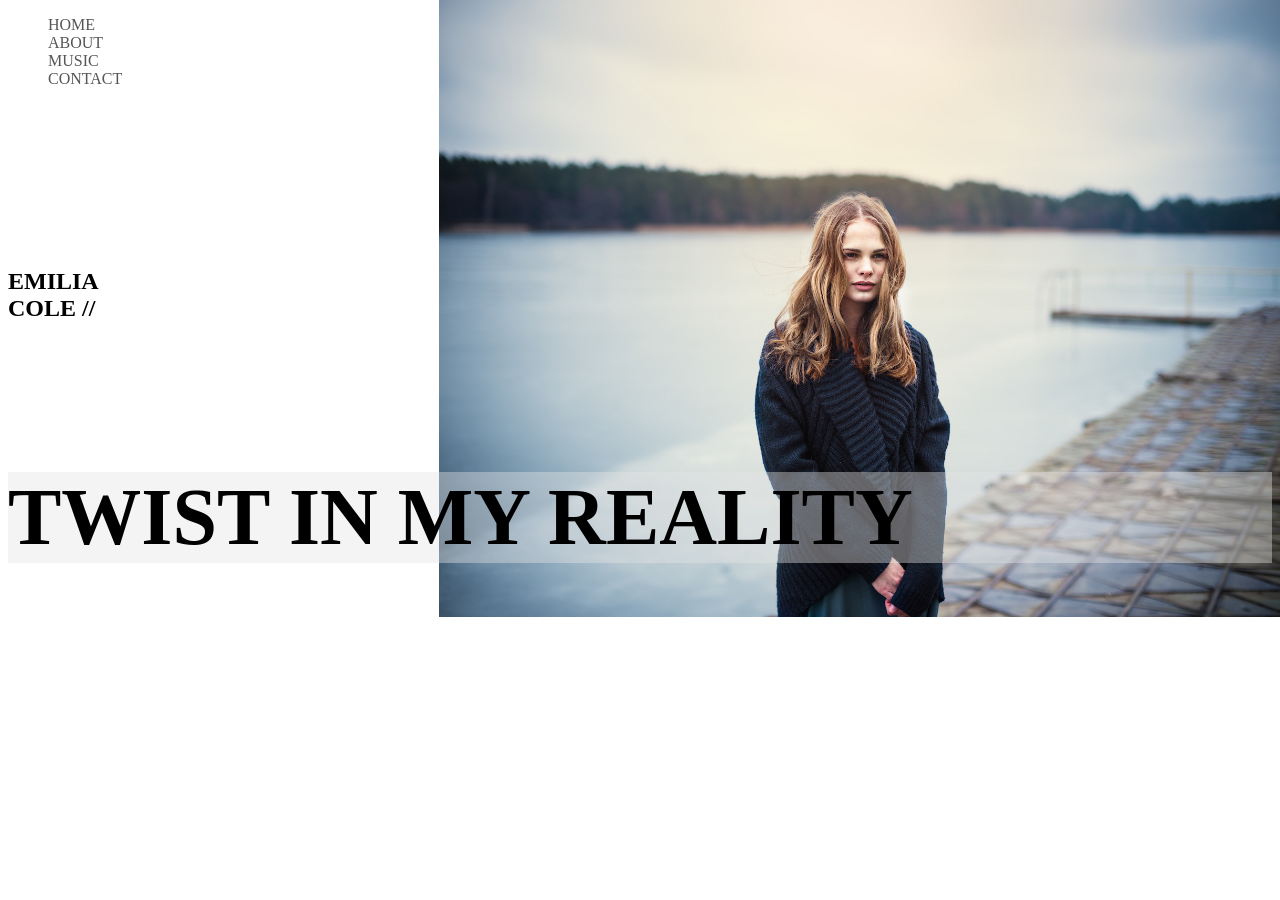
<file: index.html>
<!DOCTYPE html>
<html lang="es">

<head>
    <meta charset="UTF-8">
    <title>Mi página</title>
    <link rel="stylesheet" href="./style.css">
</head>

<body class="bodyHome">

        <nav>
            <ul>
                <li> <a href="./index.html">HOME</a> </li>
                <li> <a href="./about.html">ABOUT</a> </li>
                <li> <a href="./music.html">MUSIC</a> </li>
                <li> <a href="./contact.html">CONTACT</a> </li>
            </ul>
            </nav>

            <section class="sectionhome"> 
                <h2>EMILIA <BR>
                    COLE //
                </h2>
            </section>
        <footer class="footerhome"> 
            <h1 class="tituloHome">TWIST IN MY REALITY </h1>
            </footer>
</body>

</html>
</file>
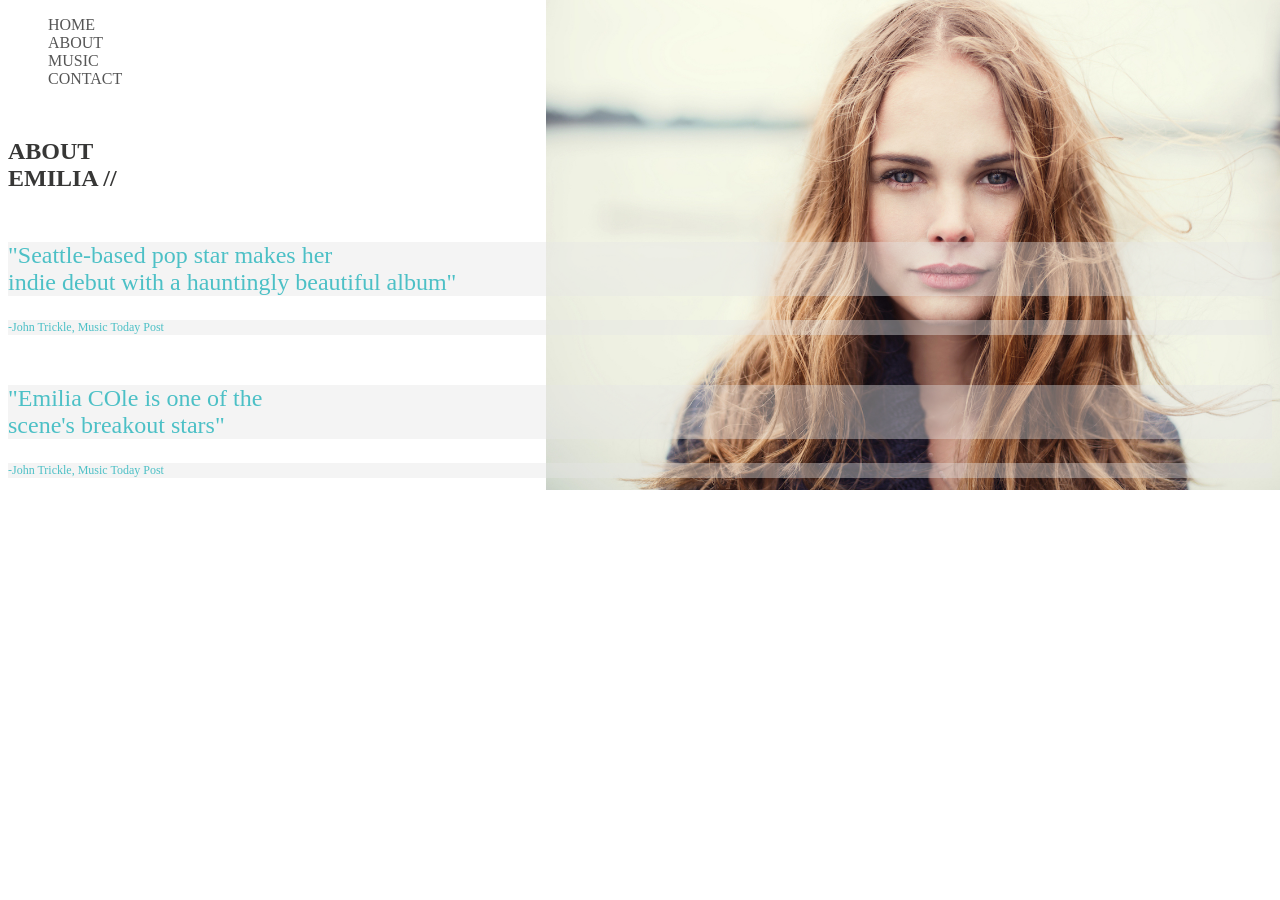
<file: about.html>
<!DOCTYPE html>
<html lang="es">

<head>
    <meta charset="UTF-8">
    <title>Mi página</title>
    <link rel="stylesheet" href="./style.css">
</head>

<body class="bodyAbout">

        <nav>
            <ul>
                <li> <a href="./index.html">HOME</a> </li>
                <li> <a href="./about.html">ABOUT</a> </li>
                <li> <a href="./music.html">MUSIC</a> </li>
                <li> <a href="./contact.html">CONTACT</a> </li>
            </ul>
            </nav>

            <section class="sectionabout"> 
                <h2 class="tituloabout">ABOUT <BR>
                    EMILIA //
                </h2>
                <P class="descripAbout">"Seattle-based pop star makes her <br>
                   indie debut with a hauntingly beautiful album" </P>
                <p class="autorAbout">-John Trickle, Music Today Post</p>
                <P class="descripAbout">"Emilia COle is one of the <br> 
                    scene's breakout stars" </P>
                 <p class="autorAbout">-John Trickle, Music Today Post</p>
            </section>

</body>

</html>
</file>
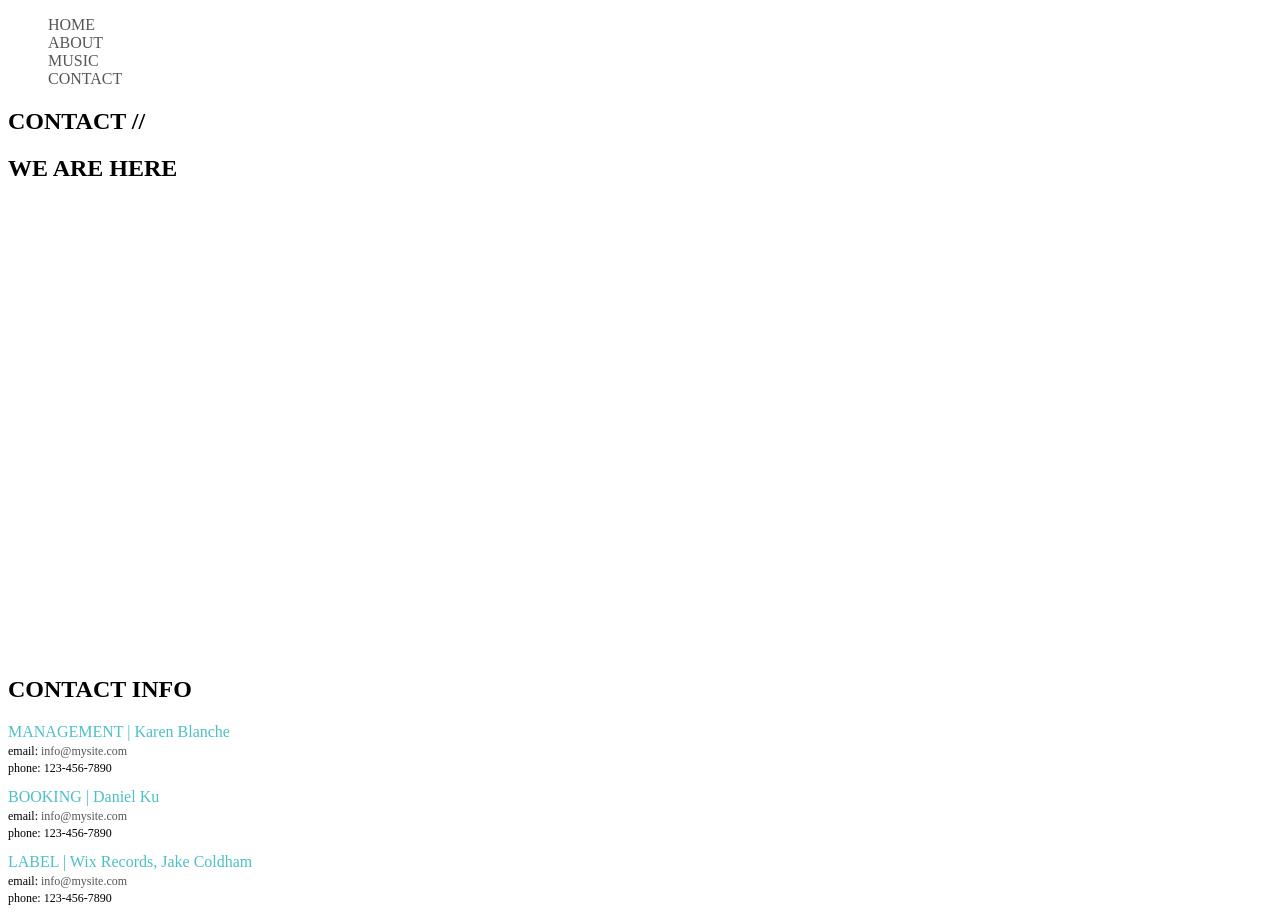
<file: contact.html>
<!DOCTYPE html>
<html lang="es">

<head>
    <meta charset="UTF-8">
    <title>Mi página</title>
    <link rel="stylesheet" href="./style.css">
</head>

<body class="bodyContact">

        <nav>
            <ul>
                <li> <a href="./index.html">HOME</a> </li>
                <li> <a href="./about.html">ABOUT</a> </li>
                <li> <a href="./music.html">MUSIC</a> </li>
                <li> <a href="./contact.html">CONTACT</a> </li>
            </ul>
            </nav>

            <section class="sectionContact"> 
                <h1 class="h1Contact"> CONTACT // </h1>
                <H2 class="h2Musica"> WE ARE HERE </H2>
                <iframe src="https://www.google.com/maps/embed?pb=!1m18!1m12!1m3!1d158858.182370726!2d-0.10159865000000001!3d51.52864165!2m3!1f0!2f0!3f0!3m2!1i1024!2i768!4f13.1!3m3!1m2!1s0x47d8a00baf21de75%3A0x52963a5addd52a99!2sLondres%2C%20Reino%20Unido!5e0!3m2!1ses!2sar!4v1787931089475!5m2!1ses!2sar" width="600" height="450" style="border:0;" allowfullscreen="" loading="lazy" referrerpolicy="strict-origin-when-cross-origin" class="mapa"></iframe>
                <H2 class="h2Musica"> CONTACT INFO </H2>
                
                <P class="personaInfo"> MANAGEMENT | Karen Blanche</P>
                    <p class="info"> email: <a href="https://mail.google.com/mail/u/0/?tab=rm&ogbl#inbox?compose=new">info@mysite.com</a></p>
                    <p class="info">phone: 123-456-7890 </p>


                <P class="personaInfo"> BOOKING | Daniel Ku </P>
                    <p class="info"> email: <a href="https://mail.google.com/mail/u/0/?tab=rm&ogbl#inbox?compose=new">info@mysite.com</a> </p>
                    <p class="info"> phone: 123-456-7890 </p>
               
                <P class="personaInfo"> LABEL | Wix Records, Jake Coldham </P>
                    <p class="info"> email: <a href="https://mail.google.com/mail/u/0/?tab=rm&ogbl#inbox?compose=new">info@mysite.com</a> </p>
                    <p class="info"> phone: 123-456-7890 </p>


            </section>

</body>

</html>
</file>
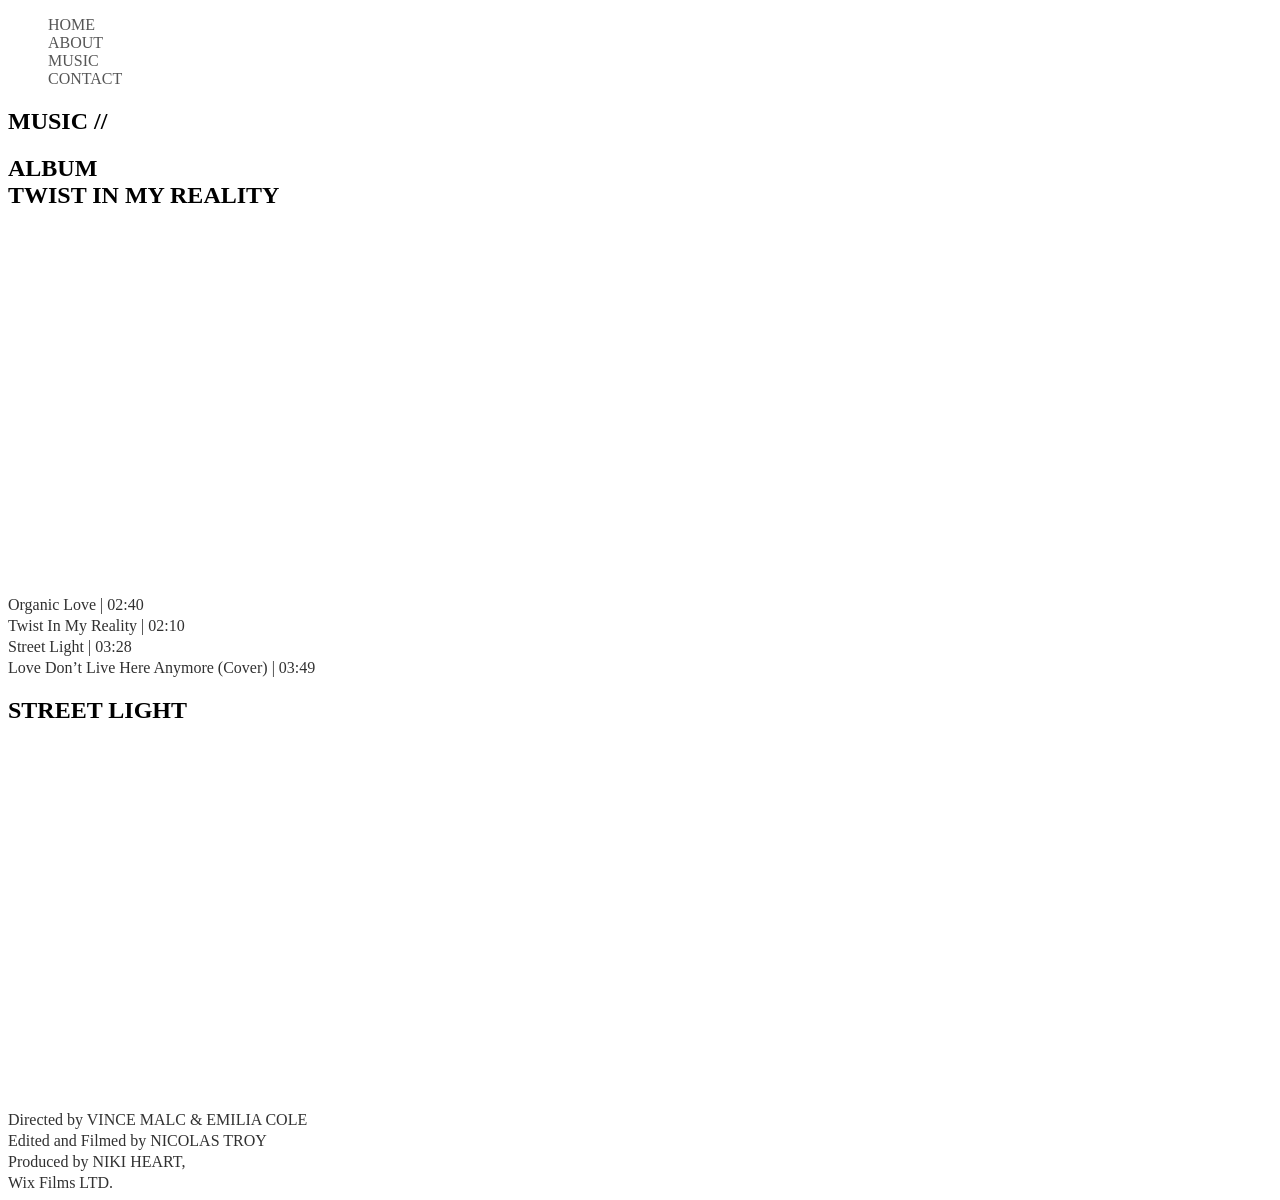
<file: music.html>
<!DOCTYPE html>
<html lang="es">

<head>
    <meta charset="UTF-8">
    <title>Mi página</title>
    <link rel="stylesheet" href="./style.css">
</head>

<body class="bodyMusic">

        <nav>
            <ul>
                <li> <a href="./index.html">HOME</a> </li>
                <li> <a href="./about.html">ABOUT</a> </li>
                <li> <a href="./music.html">MUSIC</a> </li>
                <li> <a href="./contact.html">CONTACT</a> </li>
            </ul>
            </nav>

            <section class="sectionMusic"> 
                <h1 class="h1Musica"> MUSIC // </h1>
                <H2 class="titulosMusica"> ALBUM <br>
                TWIST IN MY REALITY </H2>
                <iframe title="vimeo-player" src="https://player.vimeo.com/video/135166028?h=fdb0646ae5" width="640" height="360" frameborder="0" referrerpolicy="strict-origin-when-cross-origin" allow="autoplay; fullscreen; picture-in-picture; clipboard-write; encrypted-media; web-share"   allowfullscreen></iframe>
                <p class="descripMusic"> Organic Love | 02:40 </p>
                <p class="descripMusic"> Twist In My Reality | 02:10  </p>
                <p class="descripMusic"> Street Light | 03:28  </p>
                <p class="descripMusic"> Love Don’t Live Here Anymore (Cover) | 03:49  </p>
                

                <H2 class="titulosMusica"> STREET LIGHT </H2>
                <iframe title="vimeo-player" src="https://player.vimeo.com/video/134861419?h=24e3183108" width="640" height="360" frameborder="0" referrerpolicy="strict-origin-when-cross-origin" allow="autoplay; fullscreen; picture-in-picture; clipboard-write; encrypted-media; web-share"   allowfullscreen></iframe>
                
                <p class="descripMusic"> Directed by VINCE MALC & EMILIA COLE </p>
                <p class="descripMusic"> Edited and Filmed by NICOLAS TROY  </p>
                <p class="descripMusic"> Produced by NIKI HEART, </p>
                <p class="descripMusic"> Wix Films LTD.  </p>



            </section>

</body>

</html>
</file>
<file: style.css>
.bodyHome {
    background-image: url("./home.jpg");
    background-position: right;
    background-repeat: no-repeat;
    background-size: contain;
}

a {
    color: rgb(86, 86, 86);
    text-decoration: none;
}

li {
        list-style-type: none;
}

.sectionhome {
    margin-top: 180px;
}
.footerhome {
    margin-top: 150px;
}

.tituloHome {
    font-size: 80px;
    background-color: rgba(228, 228, 228, 0.406);
}

.bodyAbout {
    background-image: url("./about.jpg");
    background-position: right;
    background-repeat: no-repeat;
    background-size: contain;
}

.descripAbout {
    font-size: 24px;
    background-color: rgba(228, 228, 228, 0.406);
    color: rgb(76, 192, 198);
    margin-top: 50px;
}
.autorAbout {
    background-color: rgba(228, 228, 228, 0.406);
    color: rgb(76, 192, 198);
    font-size: 12px;
    margin-top: 10px;
}
.tituloabout {
    margin-top: 50px;
    color: rgb(55, 55, 54);
}

.descripMusic {
    color: rgb(49, 49, 49);
    margin-top: 3px;
    margin-bottom: 3px;
}

.personaInfo {
    color: rgb(76, 192, 198);
    font-size: 16px;
    margin-top: 12px;
    margin-bottom: 3px;
}

.info {
    font-size: 12px;
    margin-top: 2px;
    margin-bottom: 2px;
}

.mapa {
    width: 100%;
    height: 450px;
}
</file>
